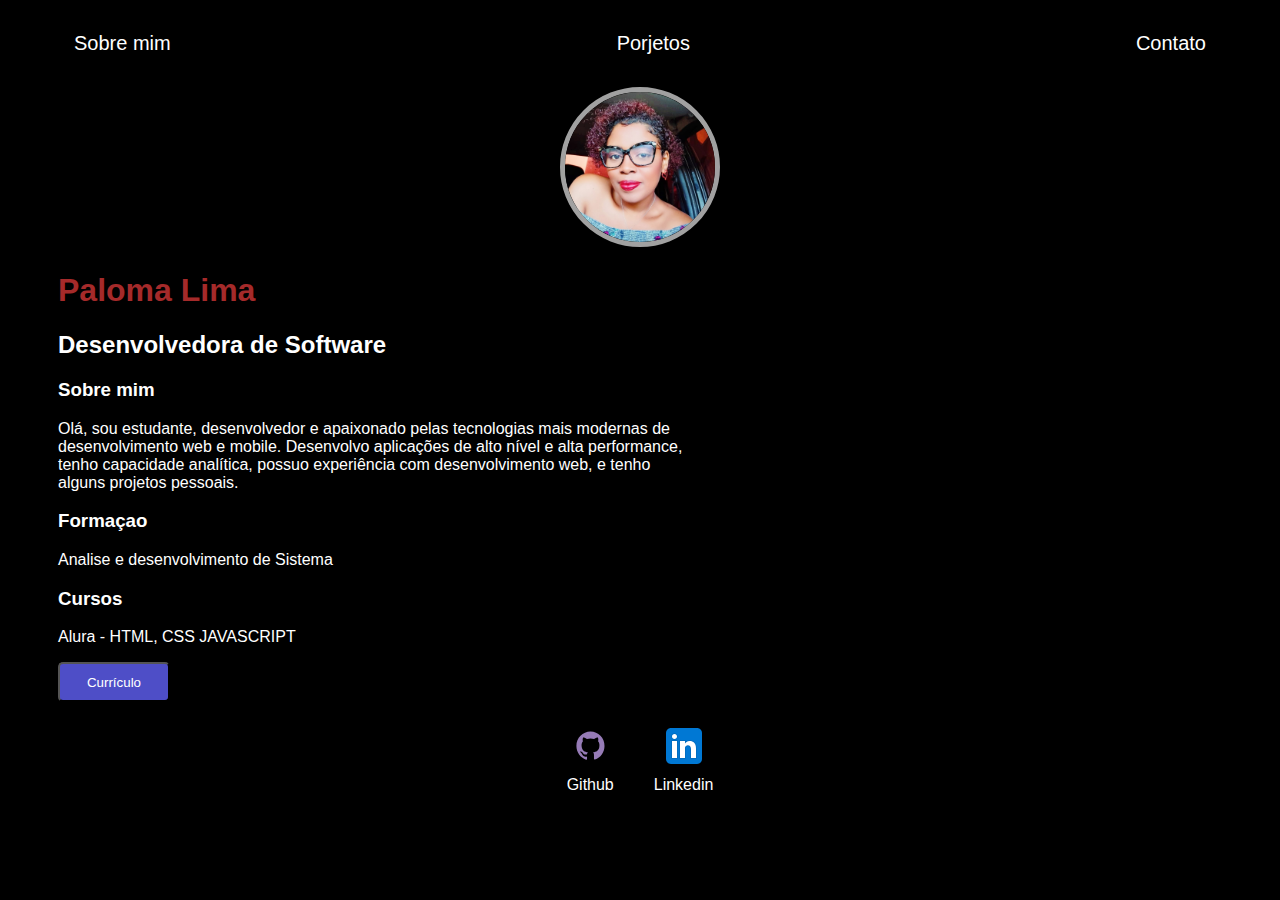
<file: index.html>
<!DOCTYPE html>
<html lang="pt">

<head>
    <meta charset="UTF-8">
    <meta http-equiv="X-UA-Compatible" content="IE=edge">
    <meta name="viewport" content="width=device-width, initial-scale=1.0">
    <title>Paloma</title>
    <link rel="stylesheet" href="index.css">
</head>

<body>
    <div class="container">
        <nav>
            <ul>
                <li>
                    <a href="index.html">Sobre mim</a>
                </li>
                <li>
                    <a href="project.html">Porjetos</a>
                </li>
                <li>
                    <a href="contact.html">Contato</a>
                </li>
            </ul>
        </nav>
    
        <header>
            <div class="center">
                <img src="./img/Paloma.jpeg" alt="">
            </div>
            <h1>Paloma Lima</h1>
            <h2>Desenvolvedora de Software</h2>
        </header>
    
        <main class="width">
            <section>
                <h3>Sobre mim</h3>
                <p>Olá, sou estudante, desenvolvedor e apaixonado pelas tecnologias mais modernas de desenvolvimento web e mobile.
                    Desenvolvo aplicações de alto nível e alta performance, tenho capacidade analítica, possuo experiência 
                    com desenvolvimento web, e tenho alguns projetos pessoais.
                </p>
            </section>
            <section>
                <h3>Formaçao</h3>
                <p>Analise e desenvolvimento de Sistema</p>
            </section>
            <section>
                <h3>Cursos</h3>
                <p>Alura - HTML, CSS JAVASCRIPT</p>
            </section>
            <div class="btn">
                <button><a href="https://imgur.com/a/v8UPIer" target="_blank">Currículo</a></button>
            </div>
        </main>
    
        <footer>
            <a href="">
                <img src="./img/github.svg" alt="">
                <p>Github</p>
            </a>
            <a href="https://www.linkedin.com/in/paloma-lima-0270b3121" target="_blank">
                <img src="./img/linkedin.svg" alt="">
                <p>Linkedin</p>
            </a>
        </footer>
    </div>
</body>
</file>
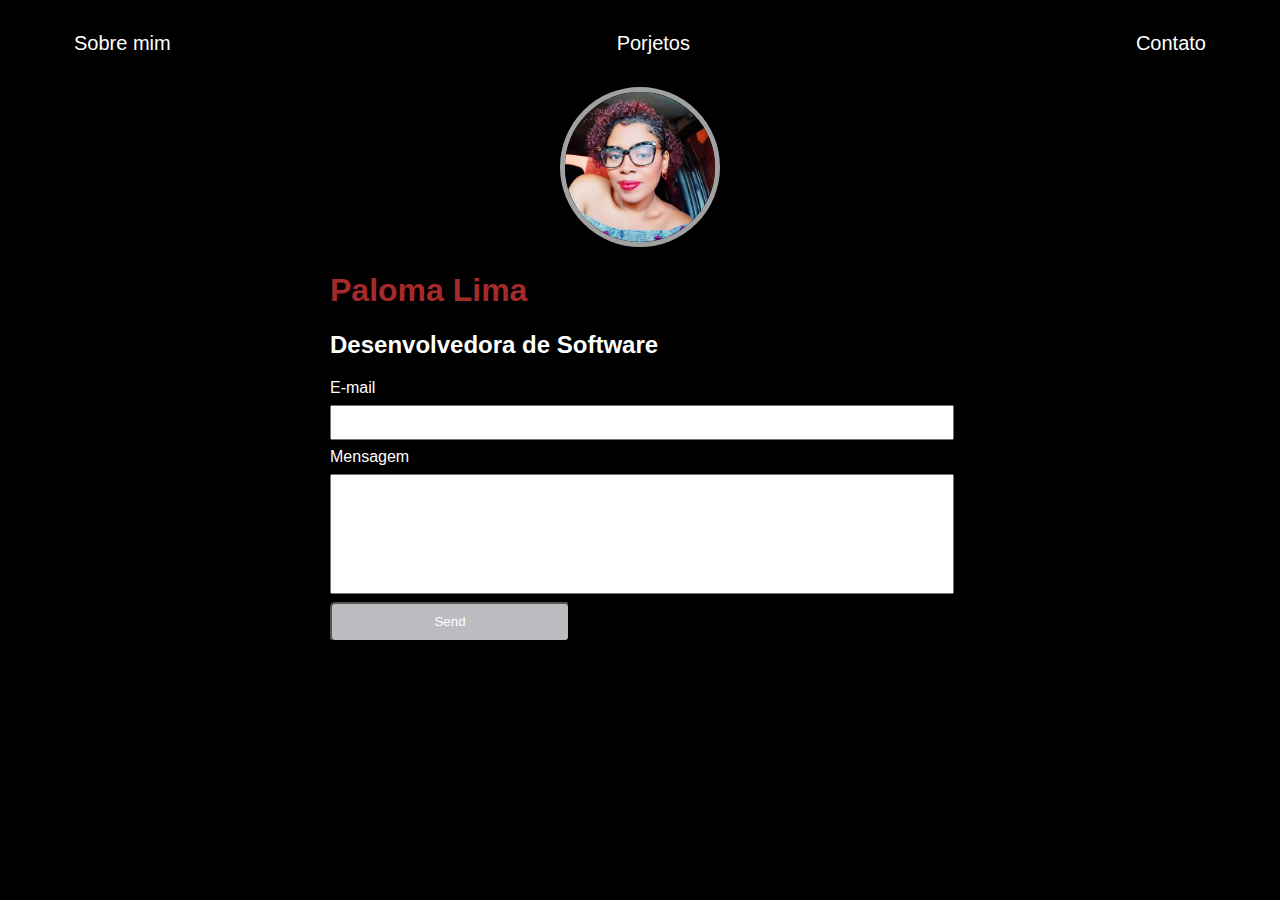
<file: contact.html>
<!DOCTYPE html>
<html lang="pt">

    <head>
        <meta charset="UTF-8">
        <meta http-equiv="X-UA-Compatible" content="IE=edge">
        <meta name="viewport" content="width=device-width, initial-scale=1.0">
        <title>Paloma</title>
        <link rel="stylesheet" href="index.css">
    </head>

<body>
    <div class="container">
        <nav>
            <ul>
                <li>
                    <a href="index.html">Sobre mim</a>
                </li>
                <li>
                    <a href="project.html">Porjetos</a>
                </li>
                <li>
                    <a href="contact.html">Contato</a>
                </li>
            </ul>
        </nav>
        <header>
            <div class="center">
                <img src="./img/Paloma.jpeg" alt="">
            </div>
            <h1 class="title-margin">Paloma Lima</h1>
            <h2 class="title-margin">Desenvolvedora de Software</h2>
        </header>
        <div class="contact">
            <form class="contact-form" action="https://formsubmit.co/lucashenriqueblanco@gmail.com" method="POST">
                <div>
                    <label for="email">E-mail</label>
                    <input type="email" name="email" required>
                </div>
                <div>
                    <label for="message">Mensagem</label>
                    <input type="text" name="message" required>
                </div>
                <button class="btnsend" type="submit">Send</button>
           </form>
        </div>
    </div>
</body>
</file>
<file: index.css>
body {
    color: white;
    background-color: black;
    font-family: Arial, Helvetica, sans-serif;
}

ul {
    display: flex;
    justify-content: space-between;
    list-style-type: none;
    align-items: center;
    padding: 16px;
}

a {
    color: white;
    text-decoration: none;
}

header img {
    width: 150px;
    height: 150px;
    border-radius: 50%;
    border: 5px solid rgb(161, 161, 161);
}

.center {
    text-align: center;
}

h1 {
    color: brown;
}

footer {
    display: flex;
    justify-content: center;
}

footer a {
    margin: 20px;
    text-align: center;
}

footer p {
    margin-top: 2px;
}

.container {
    padding: 0px 50px;
}

nav a {
    font-size: 20px;
}

nav a:hover {
    transition: 0.5s;
    color: brown;
}

.width {
    width: 40rem;
}

.btn button {
    border-radius: 3px;
    cursor: pointer;
    background-color: rgb(78, 78, 199);
    color: white;
    height: 2.5rem;
    width: 7rem;
    border-radius: 5px;
}

.btn button:hover {
    transition: 0.4s;
    background-color: rgb(78, 78, 241);
}

.contact-form input {
    width: 100%;
    padding: 8px 0;
    margin: 8px 0;
}

.contact-form input[type=text] {
    height: 100px;
}

.contact {
    padding: 0px 17rem;
}

.btnsend {
    border-radius: 3px;
    cursor: pointer;
    background-color: rgb(187, 187, 192);
    color: white;
    height: 2.5rem;
    width: 15rem;
    border-radius: 5px;
}

.title-margin {
    margin-left: 17rem;
}
</file>
